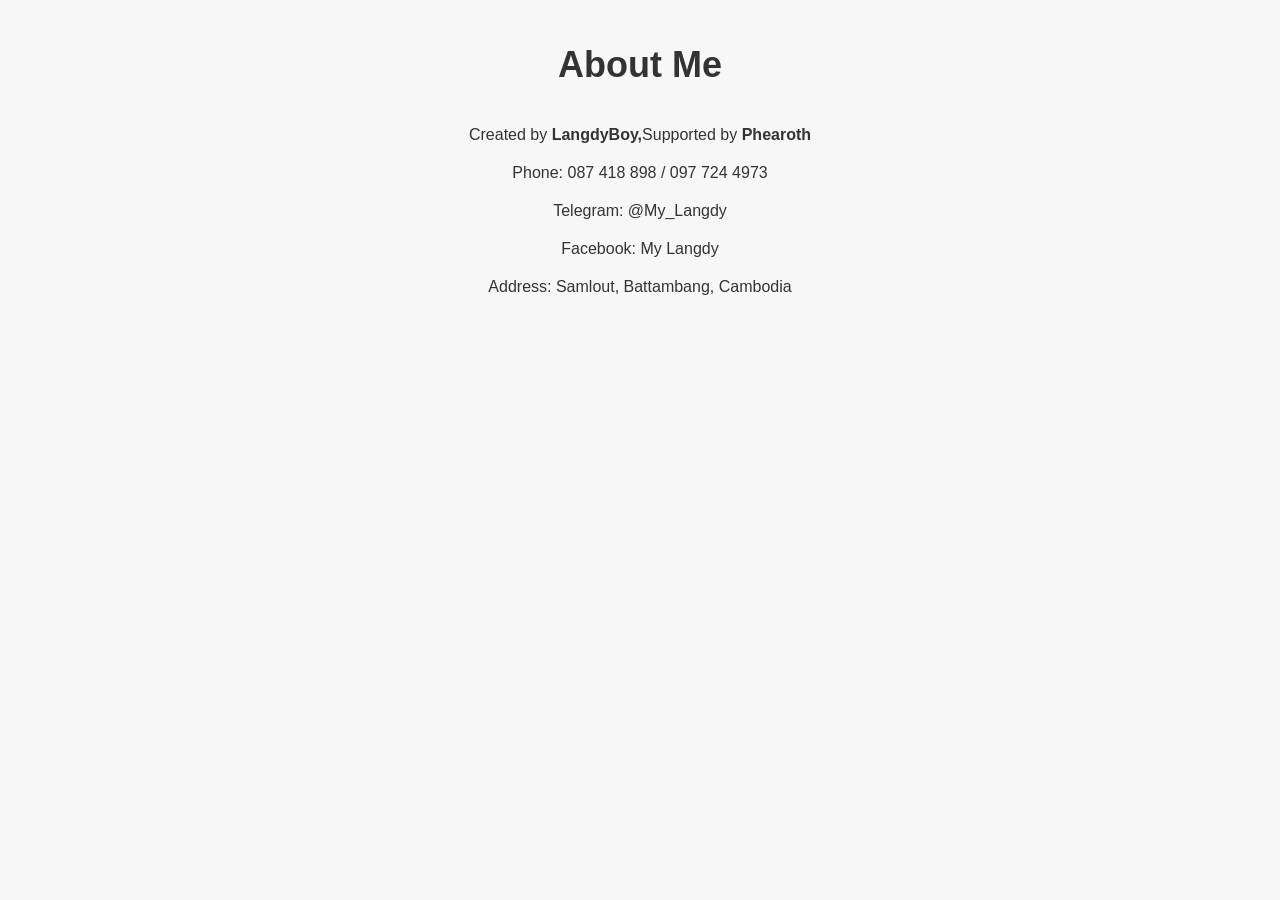
<file: developer.html>
<!DOCTYPE html>
<html>
<head>
    <meta charset="UTF-8">
    <meta name="viewport" content="width=device-width, initial-scale=1.0">
  <title>About Developer</title>
  <link rel="icon" type="image/png" href="https://cdn-icons-png.flaticon.com/512/6840/6840478.png">
  <style>
    body {
      background-color: #f7f7f7;
      color: #333333;
      font-family: Arial, sans-serif;
      margin: 0;
      padding: 0;
    }

    .container {
      max-width: 800px;
      margin: 0 auto;
      padding: 20px;
    }

    h1 {
      font-size: 36px;
      margin-bottom: 20px;
      text-align: center;
    }

    .contact-info {
      display: flex;
      flex-direction: column;
      align-items: center;
      margin-top: 40px;
    }

    .contact-info-item {
      display: flex;
      align-items: center;
      margin-bottom: 20px;
    }

    .contact-info-item img {
      width: 32px;
      height: 32px;
      margin-right: 10px;
    }

    @media (max-width: 768px) {
      .container {
        padding: 10px;
      }

      h1 {
        font-size: 28px;
      }
    }
  </style>
</head>
<body>
  <div class="container">
    <h1>About Me</h1>
    <div class="contact-info">
      <div class="contact-info-item">
        <span>Created by<b> LangdyBoy, </b></span>
        <span>Supported by <b>Phearoth</b></span>
      </div>
      <div class="contact-info-item">
        <span>Phone: 087 418 898 / 097 724 4973</span>
      </div>
      <div class="contact-info-item">
        <span>Telegram: @My_Langdy</span>
      </div>
      <div class="contact-info-item">
        <span>Facebook: My Langdy</span>
      </div>
      <div class="contact-info-item">
        <span>Address: Samlout, Battambang, Cambodia</span>
      </div>
    </div>
  </div>
</body>
</html>
</file>
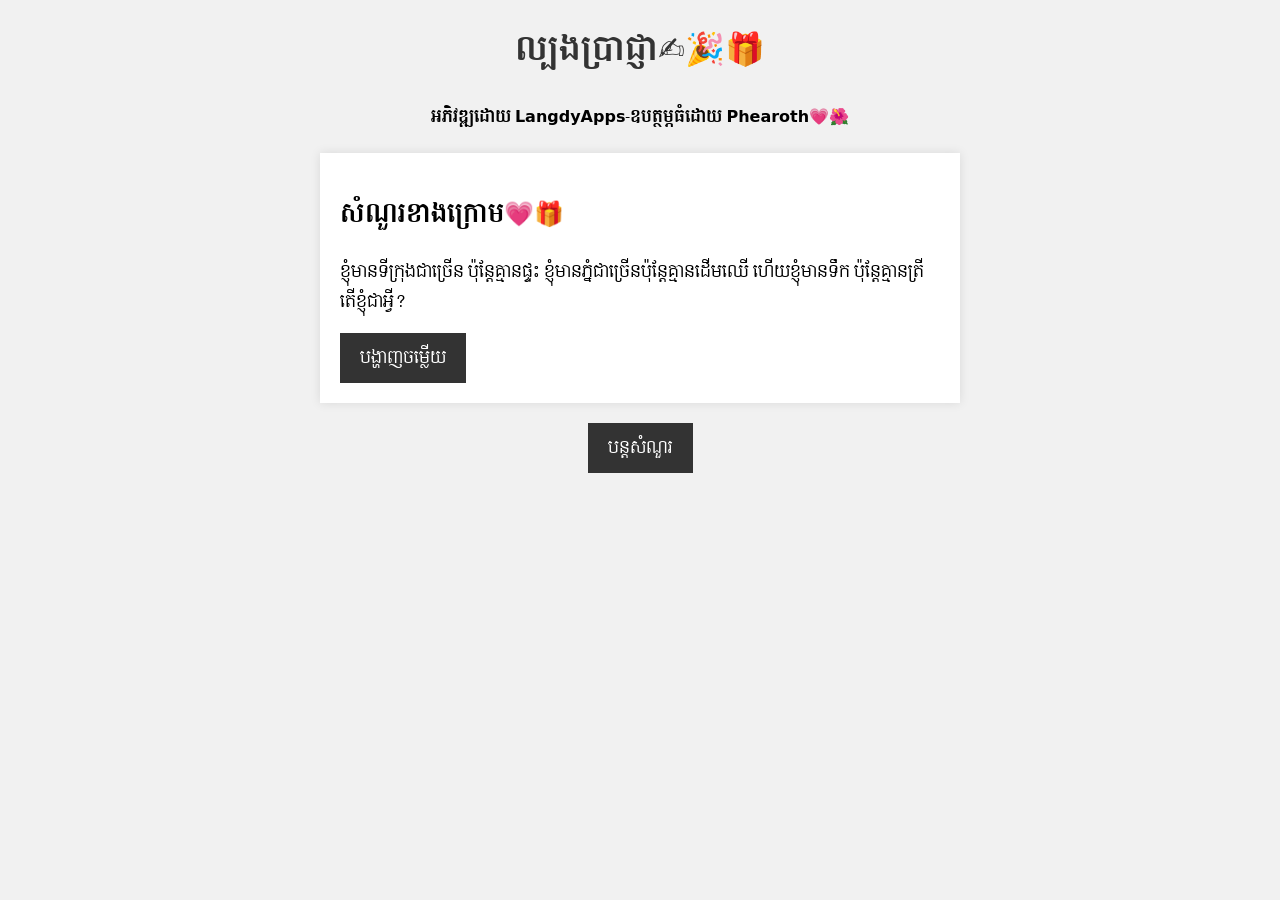
<file: LabongBrachnha.html>
<!DOCTYPE html>
<html>
<head>
    <meta charset="UTF-8">
    <meta name="viewport" content="width=device-width, initial-scale=1.0">
    <link rel="preconnect" href="https://fonts.googleapis.com">
    <link rel="preconnect" href="https://fonts.gstatic.com" crossorigin>
    <link href="https://fonts.googleapis.com/css2?family=Content:wght@400;700&display=swap" rel="stylesheet">
    <title>LangdyApps-ល្បងប្រាជ្ញា👏</title>
    <style>
        body {
            background-color: #f1f1f1;
            font-family: "Content", system-ui;
        }
        button{
            font-family: "Content", system-ui;
        }
        h1 {
            color: #333;
            text-align: center;
        }

        .question {
            background-color: #fff;
            margin: 20px auto;
            padding: 20px;
            max-width: 600px;
            box-shadow: 0 0 10px rgba(0, 0, 0, 0.1);
        }

        .question img {
            max-width: 100%;
            height: auto;
            margin-bottom: 10px;
        }

        .answer {
            display: none;
            margin-top: 10px;
        }
        
        .button-container {
            text-align: center;
            margin-top: 20px;
        }

        .button {
            background-color: #333;
            color: #fff;
            border: none;
            padding: 10px 20px;
            font-size: 16px;
            cursor: pointer;
        }
    </style>
</head>
<body>
    <h1>ល្បងប្រាជ្ញា✍️🎉🎁</h1>
    <h4 style="text-align: center;">អភិវឌ្ឍដោយ LangdyApps-ឧបត្ថម្ភធំដោយ Phearoth💗🌺</h4>
    <div class="question-container"></div>

    <div class="button-container">
        <button class="button next">បន្តសំណួរ</button>
    </div>

    <div id="box" style="display: none;text-align: center;">
        <h4>អបអរសាទរ! អ្នកបានបញ្ចប់ល្បែងល្បងប្រាជ្ញាទាំងដប់សំណួរ។ សំណាងល្អ!</h4>
        <a href="index.html"><button class="button">បានបញ្ចប់!</button></a>
    </div>

    <script>
        // Define the array of questions
        var questions = [
            
            {
                question: "សំណួរខាងក្រោម💗🎁",
                content: "មានផ្លែអត់ផ្កា?",
                answer: "ផ្លែសន្ទូច។"
            },
            {
                question: "សំណួរខាងក្រោម💗🎁",
                content: "ងាប់នៅម៉ោងប៉ុន្មានក៏យើងដឹង!",
                answer: "នាឡិកាងាប់🕗"
            },
            {
                question: "សំណួរខាងក្រោម💗🎁",
                content: "តើឡានអ្វីមិនដែលចាក់សាំង?",
                answer: "ឡានចាក់ម៉ាស៊ូត និងហ្គាស់!🙃"
            },
            {
                question: "សំណួរខាងក្រោម💗🎁",
                content: "មនុស្សទិញខ្ញុំមកសម្រាប់ញ៉ាំ តែពួកគេមិនញ៉ាំខ្ញុំទេ! តើខ្ញុំជាអ្វី?",
                answer: "ចាន។"
            },
            {
                question: "សំណួរខាងក្រោម💗🎁",
                content: "តើមានខែចំនួនប៉ុន្មានដែលមាន២៨ថ្ងៃ?",
                answer: "ទាំង១២ខែ។"
            },
            {
                question: "សំណួរខាងក្រោម💗🎁",
                content: "ខ្ញុំនៅជាមួយអ្នកពេញមួយថ្ងៃ តែមិនមែនពេលយប់។ តើខ្ញុំជាអ្វី?​ ",
                answer: "ស្រមោល។ "
            },
            {
                question: "សំណួរខាងក្រោម💗🎁",
                content: "សត្វក្របីមួយក្បាលមានភ្នែកពីរ សត្វស្វាមួយក្បាលមានភ្នែកពីរ និងសត្វសេះមួយក្បាលមានភ្នែកពីរដែរ។ សំណួរសួរថាតើយើងមានភ្នែកចំនួនប៉ុន្មាន?​ ",
                answer: "គឺបួន ព្រោះមានភ្នែកអ្នកសួរម្នាក់ និងភ្នែកអ្នកដែលគេសួរម្នាក់។ "
            },
            {
                question: "សំណួរខាងក្រោម💗🎁",
                content: "​តើបន្ទប់អ្វីដែលចោរឧស្សាហ៍ចូលទៅបំផុត?",
                answer: " គឺបន្ទប់ឃុំឃាំង។ "
            },
            {
                question: "សំណួរខាងក្រោម💗🎁",
                content: "តើនៅពេលណា នាឡិកាឈប់ដើរ?",
                answer: "នាឡិកាមិនអាចដើរបានទេ ព្រោះគ្មានជើង។"
            },
            {
                question: "សំណួរខាងក្រោម💗🎁",
                content: "តើអ្នកដឹងទេថាការដេកលក់ក្នុងថ្នាក់ វាមិនល្អបែបណា?",
                answer: "ការដេកក្នុងថ្នាក់វាមិនល្អ ដូចដេកលើពូកក្នុងបន្ទប់"
            },
            {
                question: "សំណួរខាងក្រោម💗🎁",
                content: "តើមុនកើតនៅកន្លែងណា ដែលអ្នកមិនសូវព្រួយបារម្ភ?",
                answer: "មុនកើតលើមុខអ្នកដទៃ។🙃"
            },
            {
                question: "សំណួរខាងក្រោម💗🎁",
                content: " អ្នក​ស្ថិត​ក្នុង​បន្ទប់​មួយ​ដែល​មាន​ទ្វារ​៨។ ក្នុង​ទ្វារ​នីមួយៗ​មាន​តោ​ពីរ​ក្បាល​ដែល​អត់ចំណី​អស់​រយៈ​ពេល​៣​ឆ្នាំ​ មក​ហើយ។ តើ​អ្នក​ត្រូវ​ធ្វើ​ដូច​ម្តេច​ទើប​អាច​ចេញ​ក្រៅ​បាន?",
                answer: "ដើរ​ចេញ​តាម​ទ្វា​ធម្មតា ព្រោះ​តោ​ដែល​អត់​ចំណី​៣​ឆ្នាំហើយ  គឺ​ស្លាប់​គ្មាន​សល់​ទេ។"
            },
            {
                question: "សំណួរខាងក្រោម💗🎁",
                content: " តើ​អ្នក​ហ៊ាន​ភ្នាល់​ជាមួយ​ខ្ញុំ​ទេ អ្នក​ណា​ចាញ់​ត្រូវ​​បង់​ប្រាក់​១​ដុល្លារ អ្នក​ណា​ឈ្នះ​បាន​ប្រាក់​១​ដុល្លារ? ភ្នាល់​ថា​ ប្រសិន​បើ​អ្នក​ឲ្យ​ប្រាក់​ខ្ញុំ​ ២​ដុល្លារ ខ្ញុំ​នឹង​ឲ្យ​ទៅ​អ្នក​វិញ​ ៣​ដុល្លារ​។ សូម​គិត​ឲ្យ​ច្បាស់​មុន​នឹង​ភ្នាល់។",
                answer: "អ្នក​មិន​គួរ​ភ្នាល់​ទេ​ ព្រោះ បើ​អ្នក​ឈ្នះ​ មាន​ន័យ​ថា​អ្នក​ខាត​ប្រាក់ ។ សូម​ពិចារណាៈ អ្នក​ឲ្យ​ប្រាក់​មក​ខ្ញុំ​ ២​ដុល្លារ ហើយ​ខ្ញុំ​ឆ្លើយ​វិញ​ថា ខ្ញុំ​ចាញ់​ហើយ​ខ្ញុំ​មិន​ហ៊ាន​ឲ្យ​អ្នក​៣​ដុល្លារ​ទេ។ ក្នុង​ករណី​នេះ​ខ្ញុំ​ជា​អ្នក​ចាញ់​ដូច្នេះ​ខ្ញុំ​ត្រូវ​បង់​ប្រាក់​ភ្នាល់ ១​ដុល្លារ។ ខ្ញុំ​បាន​ប្រាក់​ពី​អ្នក​២​ដុល្លារ​រួច​ជា​ស្រេច​ ដូច្នេះ​គ្រាន់​តែ​ដក​១​ដុល្លារ​ឲ្យ​អ្នក​វិញ​ជា​ការ​ស្រេច។ សរុប​ទៅ​ខ្ញុំ​ចំណេញ​១​ដុល្លារ​ អ្នក​ខាត​១​ដុល្លារ។"
            },
            {
                question: "សំណួរខាងក្រោម💗🎁",
                content: " មនុស្ស​៤​នាក់​ជិះ​ទូក​លេង ស្រាប់​តែ​ទូក​ក្រឡាប់​ធ្លាក់​ទឹក​ទាំង​អស់​គ្នា​។ ពេល​គេ​ពិនិត្យ​ទៅ​ស្រាប់​តែ​ឃើញ​ថា គ្មាន​បុរស​ម្នាក់​ណា​ទទឹក​ខ្លួន​សោះ។ តើ​មក​ពី​មូល​ហេតុ​អ្វី?",
                answer: "ព្រោះ​អ្នក​ទាំង​បួន​សុទ្ធ​តែ​ជា​មនុស្ស​ស្រី"
            },
            {
                question: "សំណួរខាងក្រោម💗🎁",
                content: "តើអ្វីដែលដៃឆ្វេងកាន់បាន តែដៃស្តាំកាន់មិនបាន?",
                answer: "កដៃស្ដាំ,កែងដៃស្តាំ។"
            },
            {
                question: "សំណួរខាងក្រោម💗🎁",
                content: "តើអ្វីដែលមិនអាចដាក់ចូលក្នុងឆ្នាំងបាន?",
                answer: "គម្របឆ្នាំង។"
            },
            {
                question: "សំណួរខាងក្រោម💗🎁",
                content: "អ្នកពន្លាត់ស្បែកខ្ញុំ ខ្ញុំមិនយំទេ ប៉ុន្តែអ្នកនឹងយំ។ តើខ្ញុំជាអ្វី?",
                answer: "ខ្ទឹមបារាំង"
            },
            {
                question: "សំណួរខាងក្រោម💗🎁",
                content: "គ្រួសារមួយមានឪពុកម្តាយ 2 នាក់និងកូនប្រុស 6 នាក់ ហើយកូនប្រុសនីមួយៗមានបងស្រីម្នាក់។ តើគ្រួសារនោះមានសមាជិកទាំងអស់ប៉ុន្មាននាក់?",
                answer: "9 នាក់គឺ ឪពុកម្តាយ 2 នាក់ កូនប្រុស 6 នាក់និងកូនស្រីម្នាក់។"
            },
            {
                question: "សំណួរខាងក្រោម💗🎁",
                content: "នៅពេលរថយន្តមួយគ្រឿងបើកបរទៅមុខ តើកង់រថយន្តមួយណាដែលមិនធ្វើចលនា?",
                answer: "កង់សាគួររថយន្ត។"
            },
            {
                question: "សំណួរខាងក្រោម💗🎁",
                content: "បុរសម្នាក់កោរពុកមាត់ច្រើនដងក្នុងមួយថ្ងៃ ប៉ុន្តែពុកមាត់របស់គាត់នៅតែវែងដដែល។ តើវាកើតឡើងយ៉ាងដូចម្តេច?",
                answer: "គាត់ជាជាងកាត់សក់។"
            },
            {
                question: "សំណួរខាងក្រោម💗🎁",
                content: "សមុទ្រ​ណា​ដែល​គ្មាន​រលក?",
                answer: "សមុទ្រទឹកកក។"
            },
            {
                question: "សំណួរខាងក្រោម💗🎁",
                content: "ក្នុង​ពិភព​លោក​យើង​នេះ​ មាន​ផ្លូវ​បត់​ប៉ុន្មាន?",
                answer: "មាន​តែ​ពីរ​គត់​គឺ​បត់​ឆ្វេង​និង​បត់​ស្តាំ"
            },
            {
                question: "សំណួរខាងក្រោម💗🎁",
                content: "មានបុរសបីនាក់ជិះទូកមួយ ទូកក៏បានលិច ហើយមានតែបុរស២នាក់ប៉ុណ្ណោះដែលទទឹកជោគសក់។ ហេតុអ្វី?",
                answer: "បុរសទី៣ក្បាលត្រង៉ោល🙃"
            },
            {
                question: "សំណួរខាងក្រោម💗🎁",
                content: "ខ្ញុំមានទីក្រុងជាច្រើន ប៉ុន្តែគ្មានផ្ទះ ខ្ញុំមានភ្នំជាច្រើនប៉ុន្តែគ្មានដើមឈើ ហើយខ្ញុំមានទឹក ប៉ុន្តែគ្មានត្រី តើខ្ញុំជាអ្វី?",
                answer: "ខ្ញុំគឺផែនទី។"
            },
            {
                question: "សំណួរខាងក្រោម💗🎁",
                content: "តើអ្នកដឹងយ៉ាងដូចម្ដេចថាការ៉ុតល្អសម្រាប់សុខភាពភ្នែករបស់អ្នក?",
                answer: "ព្រោះខ្ញុំមិនដែលឃើញទន្សាយពាក់វ៉ែនតាទេ!"
            },
            {
                question: "សំណួរខាងក្រោម💗🎁",
                content: "ខ្ញុំមានធ្មេញប៉ុន្តែខ្ញុំមិនអាចស៊ីអ្វីកើត! តើខ្ញុំជាអ្វី?",
                answer: "ក្រាស់សិតសក់។"
            },
            {
                question: "សំណួរខាងក្រោម💗🎁",
                content: "អ្នកគឺជាបងប្រុសរបស់ខ្ញុំ ប៉ុន្តែខ្ញុំមិនមែនជាប្អូនប្រុសរបស់អ្នកទេ។ តើខ្ញុំជានរណា?",
                answer: "ប្អូនស្រីរបស់អ្នក។"
            },
            {
                question: "សំណួរខាងក្រោម💗🎁",
                content: "តើសត្វអ្វីគ្មាននៅលើលោក?",
                answer: "សត្វចៃ!😥"
            },
            
           
            // {
            //     question: "សំណួរខាងក្រោម💗🎁",
            //     content: "<img src='image.jpg>' alt=''>",
            //     answer: "This is the answer to the second question."
            // },
            // {
            //     question: "Question 1",
            //     content: "This is the first question.",
            //     answer: "This is the answer to the first question."
            // },
            // {
            //     question: "Question 2",
            //     content: "<img src='image.jpg' alt='Question 2'>",
            //     answer: "This is the answer to the second question."
            // },
            // Add more questions as needed
        ];

        // Shuffle the questions array using Fisher-Yates shuffle algorithm
        function shuffle(array) {
            var currentIndex = array.length, temporaryValue, randomIndex;

            while (currentIndex !== 0) {
                randomIndex = Math.floor(Math.random() * currentIndex);
                currentIndex -= 1;
                temporaryValue = array[currentIndex];
                array[currentIndex] = array[randomIndex];
                array[randomIndex] = temporaryValue;
            }

            return array;
        }

        // Shuffle the questions array
        shuffle(questions);

        // Get the question container element
        var questionContainer = document.querySelector('.question-container');

        // Get the next question button
        var nextButton = document.querySelector('.button-container .next');

        // Variable to keep track of the current question index
        var currentQuestionIndex = 0;

        // Variable to store the current question container
        var currentQuestionContainer;

        // Function to show the answer for the current question
        function showAnswer() {
            var answer = currentQuestionContainer.querySelector('.answer');
            answer.style.display = 'block';
        }

        // Function to move to the next question
        function nextQuestion() {
            // Hide the current question
            if (currentQuestionContainer) {
                currentQuestionContainer.style.display = 'none';
                document.getElementById("box").style.display = "none";
            }

            // Increment the question index
            currentQuestionIndex++;

            // If all questions have been answered, show the end game message
            if (currentQuestionIndex === 10) {
                document.getElementById("box").style.display = "block";
                document.querySelector(".next").style.display = 'none';
                return;
            }

            // Generate the HTML for the next question
            var nextQuestion = questions[currentQuestionIndex];
            var nextQuestionHTML = `
                <div class="question">
                    <h2>${nextQuestion.question}</h2>
                    <p>${nextQuestion.content}</p>
                    <button class="button">បង្ហាញចម្លើយ</button>
                    <p class="answer">${nextQuestion.answer}</p>
                </div>
            `;

            // Insert the HTML into the question container
            questionContainer.innerHTML = nextQuestionHTML;

            // Store the current question container
            currentQuestionContainer = questionContainer.querySelector('.question');

            // Add event listener to the new answer button
            var answerButton = currentQuestionContainer.querySelector('.button');
            answerButton.addEventListener('click', showAnswer);
        }

        // Generate the HTML for the first question
        var firstQuestion = questions[currentQuestionIndex];
        var firstQuestionHTML = `
            <div class="question">
                <h2>${firstQuestion.question}</h2>
                <p>${firstQuestion.content}</p>
                <button class="button">បង្ហាញចម្លើយ</button>
                <p class="answer">${firstQuestion.answer}</p>
            </div>
        `;

        // Insert the HTML into the question container
        questionContainer.innerHTML = firstQuestionHTML;

        // Store the current question container
        currentQuestionContainer = questionContainer.querySelector('.question');

        // Add event listener to the first answer button
        var answerButton = currentQuestionContainer.querySelector('.button');
        answerButton.addEventListener('click', showAnswer);

    // Add event listener to the next question button
    nextButton.addEventListener('click', nextQuestion);
    </script>
</body>
</html>
</file>
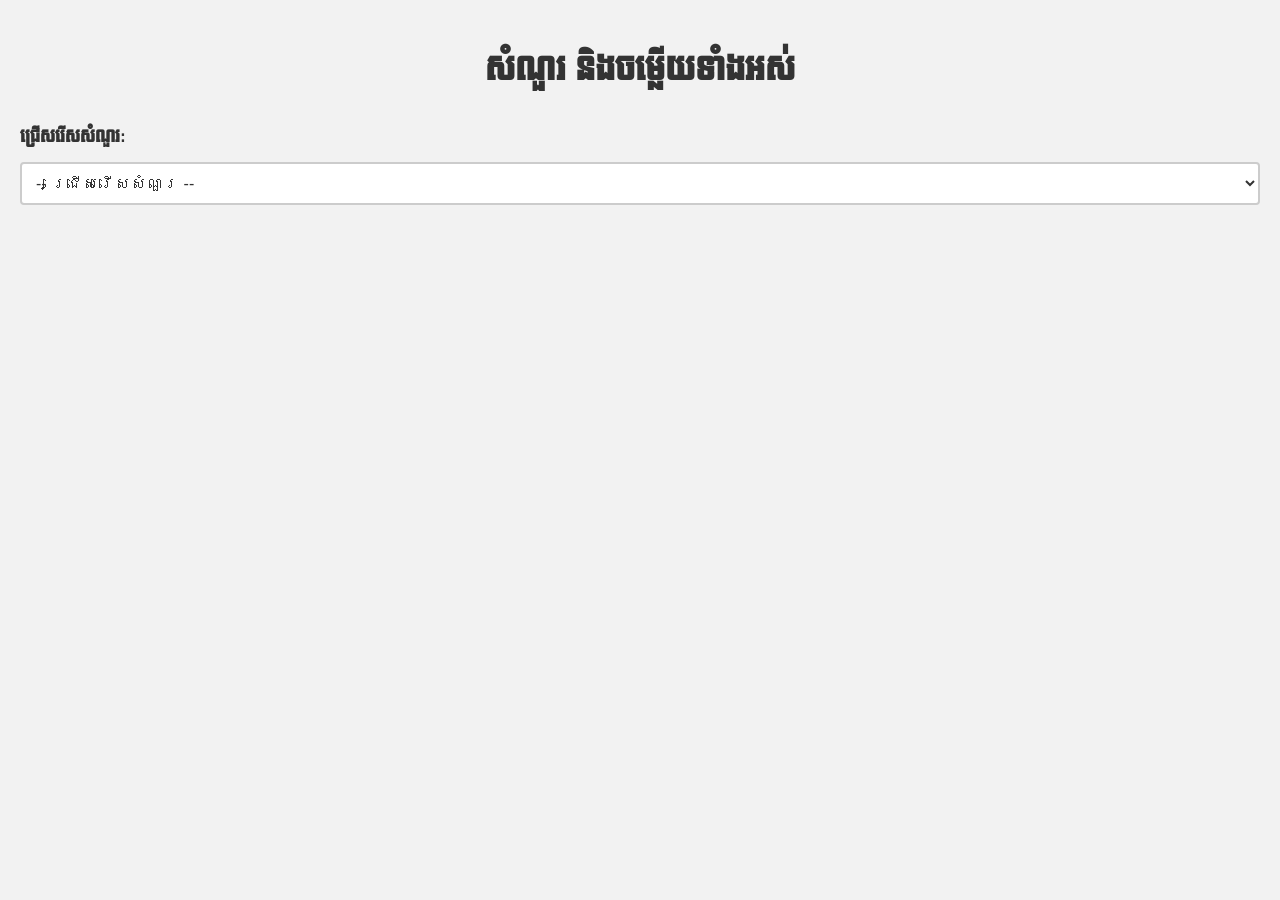
<file: showQA.html>
<!DOCTYPE html>
<html lang="en">

<head>
    <meta charset="UTF-8">
    <meta name="viewport" content="width=device-width, initial-scale=1.0">
    <link rel="icon" type="image/png" href="https://t4.ftcdn.net/jpg/05/17/23/95/360_F_517239518_PUEfknsnmbUQGVDT0mFKj9A1AvCUL4ML.webp">
    <link rel="stylesheet" href="style1.css">
    <title>Show all data</title>
    <style>
        @font-face {
  font-family: S1;
  src: url("font/Kh\ Baphnom\ Limon\ S1.ttf") format("truetype");
  /* Replace "KhmerFont.ttf" with the actual font file name and path */
}
@font-face {
  font-family: Koulen;
  src: url("font/Koulen.ttf") format("truetype");
  /* Replace "KhmerFont.ttf" with the actual font file name and path */
}
        body {
            font-family: S1;
            margin: 0;
            padding: 20px;
            background-color: #f2f2f2;
        }

        h1 {
            font-family: Koulen;
            text-align: center;
            color: #333;
        }

        .question {
            font-family: Koulen;
            margin-bottom: 20px;
        }

        label {
            display: block;
            font-size: 16px;
            font-weight: bold;
            margin-bottom: 10px;
            color: #333;
        }

        select {
            width: 100%;
            padding: 10px;
            font-size: 16px;
            border: 2px solid #ccc;
            border-radius: 4px;
            background-color: #fff;
            color: #333;
            cursor: pointer;
        }

        .question-container {
            font-family: S1;
            background-color: #fff;
            padding: 20px;
            border-radius: 4px;
            box-shadow: 0 2px 4px rgba(0, 0, 0, 0.1);
        }

        h3 {
            font-family: Koulen;
            font-size: 18px;
            font-weight: bold;
            margin-top: 0;
            color: #333;
        }

        p,
        ul {
            font-family: S1;
            font-size: 16px;
            margin: 0;
            color: #333;
        }

        .additional-info {
            font-family: S1;
            margin-top: 10px;
            color: #777;
        }

        img {
            width: 80%;
        }

        @media (max-width: 600px) {
            h1 {
                font-size: 24px;
            }

            .question {
                margin-bottom: 15px;
            }

            label {
                font-size: 14px;
            }

            select {
                font-size: 14px;
            }

            .question-container {
                padding: 15px;
            }

            h3 {
                font-size: 16px;
            }

            p,
            ul {
                font-size: 14px;
            }
        }
    </style>
</head>

<body>
    <h1>សំណួរ និងចម្លើយទាំងអស់</h1>

    <div class="question">
        <label for="question-dropdown">ជ្រើសរើសសំណួរ:</label>
        <select id="question-dropdown" onchange="displayQuestion()">
            <option value="-1">-- ជ្រើសរើសសំណួរ --</option>
            <!-- Populate the dropdown options dynamically from the 'questions' array -->
            <script>
                const questions = [
                    {
                        question: "អ្វីទៅជាកុំព្យូទ័រ?",
                        image: "null",
                        options: ["កុំព្យូទ័រគឺជាម៉ាស៊ីនអេឡិចត្រូនិកដែលអាចបោះពុម្ពបាន និងអាចចាក់វីដេអូ រូបភាពជាដើម។", "កុំព្យូទ័រគឺជាម៉ាស៊ីនដែលត្រូវការKeyboard Mouseដើម្បីដំណើរការ។", "កុំព្យូទ័រគឺជាម៉ាស៊ីនអេឡិចត្រូនិក ដែលអាចបញ្ចូល គណនា រក្សាទុកទិន្នន័យ(ឯកសារ) និងបញ្ចេញព័ត៌មានមកក្រៅវិញ។", "កុំព្យូទ័រគឺជាម៉ាស៊ីនដែលមានសារសំខាន់ជាងគេក្នុងជីវិតរស់នៅ។"],
                        answer: 2,
                        additionalInfo: "កុំព្យូទ័រគឺជាម៉ាស៊ីនអេឡិចត្រូនិក ដែលអាចបញ្ចូល គណនា រក្សាទុកទិន្នន័យ(ឯកសារ) និងបញ្ចេញព័ត៌មានមកក្រៅវិញ។ វាជាឧបករណ៍អេឡិចត្រូនិកសម្រាប់ធ្វើការជាមួយព័ត៌មាន។ អ្នកអាចប្រើកុំព្យូទ័រសម្រាប់បង្កើតឯកសារ ដូចជា សរសេរសំបុត្រ គូរគំនូរ គណនា សរសេរកូដកម្មវិធី ឌីហ្សាញផ្សេងៗ។ល។"
                    },
                    {
                        question: "តើសមាសភាគសំខាន់ៗរបស់កុំព្យូទ័រមានប៉ុន្មាន?",
                        image: "null",
                        options: ["២", "៣", "៤", "៦"],
                        answer: 2,
                        additionalInfo: "កុំព្យូទ័រផ្សំឡើងដោយសមាសភាគសំខាន់៤គឺ៖ ១.ធុងប្រព័ន្ធ(System Unit), ២.ម៉ូនីទ័រ(Monitor), ៣.ក្ដារចុច(Keyboard), ៤.កណ្ដុរ(Mouse)។"
                    },
                    {
                        question: "ក្នុងចំណោមចម្លើយខាងក្រោម មួយណាដែលជាមុខងាររបស់ធុងប្រព័ន្ធ (System Unit)?",
                        image: "null",
                        options: ["បង្ហាញព័ត៌មានផ្សេងៗ ដែលកំពុងដំណើរការក្នុងកុំព្យូទ័រ", "ជាឧបករណ៍បញ្ចូលទិន្នន័យ", "ជាធុងដែលផ្ទុកនូវសមាសភាគសំខាន់ៗសម្រាប់ឱ្យប្រព័ន្ធដំណើរការបាន", "ជាឧបករណ៍អនុញ្ញាត្តឱ្យយើងបញ្ជាព្រួញកណ្ដុរបាន"],
                        answer: 2,
                        additionalInfo: "ធុងប្រព័ន្ធ គឺជាធុងមួយដែលផ្ទុកនូវសមាសភាគសំខាន់ៗសម្រាប់ឱ្យប្រព័ន្ធកុំព្យូទ័រដំណើរការបាន។ សមាសភាគទាំងនោះមានដូចជា បន្ទះមេ(Motherboard) ខួរក្បាល(CPU) ថាសរឹង(Hard Drive) សតិ(RAM) កាតបន្ថែម(Expansion Card) ដ្រាយស៊ីឌីរ៉ូម(CD-ROM Drive)។ល។ សមាសភាគនេះវាដូចជាខួរក្បាលរបស់មនុស្ស ដែលមានតួនាទីយ៉ាងសំខាន់ក្នុងការគិត និងធ្វើឱ្យប្រព័ន្ធទាំងមូលដំណើរការបាន។"
                    },
                    {
                        question: "ក្នុងចំណោមចម្លើយខាងក្រោម មួយណាដែលជាតួរនាទីរបស់កណ្ដុរ(Mouse)?",
                        image: "null",
                        options: ["បង្ហាញព័ត៌មានផ្សេងៗ ដែលកំពុងដំណើរការក្នុងកុំព្យូទ័រ", "ជាឧបករណ៍បញ្ចូលទិន្នន័យ", "ជាធុងដែលផ្ទុកនូវសមាសភាគសំខាន់ៗសម្រាប់ឱ្យប្រព័ន្ធដំណើរការបាន", "ជាឧបករណ៍កាន់ដោយដៃ ដែលអនុញ្ញាតឱ្យយើងបញ្ជាព្រួញកណ្ដុរ ដែលស្ថិតលើអេក្រង់ ដើម្បីជ្រើសរើសរូបតំណាង ឬជ្រើសម៉ឺនុយណាមួយ។"],
                        answer: 3,
                        additionalInfo: "កណ្ដុរ(Mouse) ជាឧបករណ៍កាន់ដោយដៃ ដែលអនុញ្ញាតឱ្យយើងបញ្ជាព្រួញកណ្ដុរ ដែលស្ថិតលើអេក្រង់ ដើម្បីជ្រើសរើសរូបតំណាង ឬជ្រើសម៉ឺនុយណាមួយ។ វាត្រូវបានប្រើដោយភ្ជាប់ទៅនឹងធុងប្រព័ន្ធតាមរយៈច្រក(Port) PS/2 ឬUSB។"
                    },
                    {
                        question: "ក្នុងចំណោមចម្លើយខាងក្រោម ចម្លើយមួយណាដែលជាមុខងាររបស់ម៉ូនីទ័រ(Monitor)?",
                        image: "null",
                        options: ["ជាឧបករណ៍បញ្ចូលទិន្នន័យ", "ជាឧបករណ៍បង្ហាញព័ត៌មានដែលកំពុងដំណើរការក្នុងកុំព្យូទ័រ រាងដូចទូរទស្សន៍", "ជាឧបករណ៍បញ្ជារព្រួញកណ្ដុរ", "ជាឧបការផ្ទុក ដូចនឹងខួរក្បាលមនុស្ស"],
                        answer: 1,
                        additionalInfo: "ម៉ូនីទ័រ(Monitor) គឺជាឧបករណ៍មានរាងដូចទូរទស្សន៍ដែលមាននាទីសម្រាប់បង្ហាញព័ត៌មានផ្សេងៗ ដែលកំពុងដំណើរការលើកុំព្យូទ័រ។ វាត្រូវបានគេប្រើដោយភ្ជាប់ជាមួយនឹងធុងប្រព័ន្ធតាមរយៈច្រក(Port) VGA។"
                    },
                    {
                        question: "តើកុំព្យូទ័រចែកចេញជាប៉ុន្មានផ្នែកសំខាន់ៗ?",
                        image: "null",
                        options: ["2", "4", "3", "5"],
                        answer: 0,
                        additionalInfo: "កុំព្យូទ័រចែកចេញជា ២ ផ្នែកសំខាន់គឺ ផ្នែកទន់(Software) និងផ្នែករឹង(Hardware)។ +ផ្នែករឹង(Hardware) ជាឧបករណ៍រូបសាស្រ្ដ ឬជាឧបករណ៍ផ្នែករឹងនៃកុំព្យូទ័រដែលយើងអាចមើលឃើញ និងប៉ះពាល់បាន។ Hardware មិនអាចដំណើរការបានទេប្រសិនបើគ្មានSoftware។ Hardwareមាន៖១ ឧបករណ៍បញ្ចូលព័ត៌មាន(Input Devices)៖ Mouse,Keyboard,Scanner, Touch pad, Touch panel,Joystick,OCR...។ ២ ឧបករណ៍បញ្ចេញព័ត៌មាន (Output Devices)៖ Monitor, Printer,Headphone,Speaker, Projector...។ ៣ System Unit មាន Motherboard, CPU, RAM, Power Supply, Floppy Disk, Disk Drive, Hard Disk, CD ROM, VGA Card, Sound Card...។ +ផ្នែកទន់(Software) ជាកម្មវិធីរបស់កុំព្យូទ័រ ហើយជាInstructions ដែលធ្វើឱ្យHardwareដំណើរការបាន យើងអាចមើលឃើញតែមិនអាចប៉ះពាល់បាន។ Softwareមាន២ប្រភេទធំៗគឺ ១ Operating System Software(OS): Window, Mac, Linux...។កុំព្យូទ័រនឹងមិនដំណើរការទេបើគ្មានOperating System Software។ ២ Application Software: ជាកម្មវិធីដែលជំនួយ តម្រូវការប្រើប្រាស់លើកុំព្យូទ័រដូចជា Ms.Office, OpenOffice, Photoshop, CorelDraw, Google Chrome, Telegram, Ms Edge...។"
                    },
                    {
                        question: "អ្វីទៅជា Fan?",
                        image: "null",
                        options: ["គឺជាកង្ហាដូចជាHatari សម្រាប់ប្រើប្រាស់ពេលអាកាសធាតុក្ដៅ", "គឺជាឧបករណ៍សម្រាប់គាំទ្រក្នុងដំណើរការរបស់កុំព្យូទ័រ", "គឺជាកង្ហាដែលធ្វើឱ្យកុំព្យូទ័រត្រជាក់ ហើយធ្វើឱ្យកុំព្យូទ័រដំណើរការបានលឿន", "គឺជាកម្មវិធីទំនាក់ទំនងគ្នាក្នុងបណ្ដាញសង្គម"],
                        answer: 2,
                        additionalInfo: "Fan គឺជាកង្ហាដែលធ្វើឱ្យកុំព្យូទ័រត្រជាក់ ហើយធ្វើឱ្យកុំព្យូទ័រដំណើរការបានលឿន។ វាមានស្ទើរតែគ្រប់កុំព្យូទ័រ។ ជារឿយៗវាមានច្រើនប្រភេទណាស់ដូចជា Fanសម្រាប់CPU,សម្រាប់Power Supply, សម្រាប់VGA Card និងសម្រាប់Caseទាំងមូល។"
                    },
                    {
                        question: "អ្វីទៅជាMotherboard ឬMain Board?",
                        image: "https://m.media-amazon.com/images/I/61w7mxuedvL._AC_UF1000,1000_QL80_.jpg",
                        options: ["បន្ទះដែលធ្វើឱ្យកុំព្យូទ័រត្រជាក់", "គឺជាផ្ទាំងសៀគ្វីធំមួយនៅក្នុង Computer ដែលជាធម្មតាវាបង្កើតបានជាកម្រាលនៃ System-Unint", "គឺជាបន្ទះជំនួយដែលធ្វើឱ្យកុំព្យូទ័រដំណើរការបានលឿនជាងមុន"],
                        answer: 1,
                        additionalInfo: "Motherboard គឺជាផ្ទាំងសៀគ្វីធំមួយនៅក្នុងកុំព្យូទ័រ ជាធម្មតាវាបង្កើតបានជាកម្រាលនៃSystem Unit។ គ្រប់សមាភាគElectronicទាំងអស់របស់កុំព្យូទ័រត្រូវបានដោតទៅនឹងMotherboard វាជាអ្នកនាំផ្លូវទិន្នន័យ។"
                    },
                    {
                        question: "តើ Motherboard ឬMain Board ចែកចេញជាប៉ុន្មានផ្នែក?",
                        image: "null",
                        options: ["មានតែ១ផ្នែកគត់", "២", "៣", "៤"],
                        answer: 1,
                        additionalInfo: "Motherboard or Main Boardចែកចេញជា២គឺ Integrated System Board និង Non-integrated System Board។"
                    },
                    {
                        question: "ចូរឱ្យឈ្មោះនៃឧបករណ៍៖",
                        image: "https://www.pcgamesn.com/wp-content/sites/pcgamesn/2017/09/cpu-upgrade.jpg",
                        options: ["RAM", "Hard Disk Drive", "CD ROM", "CPU"],
                        answer: 3,
                        additionalInfo: "CPU (Central Processing Unit) វាដូចទៅនឹងខួរក្បាលកុំព្យូទ័រមួយ ដែលមាននាទីយ៉ាងសំខាន់ក្នុងការគ្រប់គ្រងរាល់ដំណើរការក្នុងកុំព្យូទ័រទាំងមូល។ វាជាអ្នកបញ្ជា គណនា និងត្រួតពិនិត្យនូវរាល់ដំណើរការចេញចូលនៃព័ត៌មានទាំងអស់។"
                    },
                    {
                        question: "ចូរឱ្យឈ្មោះនៃឧបករណ៍៖",
                        image: "https://media.product.which.co.uk/prod/images/original/f0437e5aa000-istock-89941559.jpg",
                        options: ["CPU", "RAM", "VGA Card", "CPU Fan"],
                        answer: 1,
                        additionalInfo: "RAM (Random Access Memory) ជាសតិសម្រាប់រក្សា ឬចងចាំទិន្នន័យជាបណ្ដោះអាសន្ន វាដំណើរការតែពេលមានថាមពលអគ្គិសនីប៉ុណ្ណោះ ទិន្នន័យទាំងអស់នឹងបាត់បង់បើថាមពលអគ្គិសនីបានកាត់ផ្ដាច់។"
                    },
                    {
                        question: "ចូរកំណត់ឈ្មោះរបស់ឧបករណ៍៖",
                        image: "https://www.arcadexpress.com/5992-large_default/arcade-power-pro-arcade-power-supply-dual-switch-200w-5v-5v-12v-12v-20a.jpg",
                        options: ["System Unit", "Sound Card", "Power Supply", "Projector"],
                        answer: 2,
                        additionalInfo: "Power Supply ឬដុំភ្លើង ជាឧបករណ៍សម្រាប់ផ្ដល់ថាមពលអគ្គិសនី ហើយវាបែងចែកថាមពលអគ្គិសនីទៅឱ្យសមាសភាគផ្សេងៗរបស់កុំព្យូទ័រ។ "
                    },
                    {
                        question: "ឧបករណ៍ខាងក្រោមមួយណាដែលអាចផ្ទុកទិន្នន័យបានជាអចិន្រ្តៃយ៍?",
                        image: "null",
                        options: ["Hard disk", "CPU", "RAM", "null"],
                        answer: 0,
                        additionalInfo: "ឧបករណ៍ផ្ទុកទិន្នន័យជាអចិន្ត្រៃយ៍មានដូចជា៖ Flash, Hard disk, DVD, CD, SD-Card, Floppy disk, SSDជាដើម។"
                    },
                    {
                        question: "ក្នុងចំណោមចម្លើយជ្រើសរើសខាងក្រោម ឧបករណ៍មួយណាដែលផ្ទុកទិន្នន័យបណ្ដោះអាសន្ន?",
                        image: "null",
                        options: ["Hard Disk", "RAM", "SSD", "Flash"],
                        answer: 1,
                        additionalInfo: "RAM (Random Access Memory) ជាឧបករណ៍ផ្ទុកទិន្នន័យបណ្ដោះអាសន្ន ទិន្នន័យនឹងត្រូវបានបង់នៅពេលថាមពលអគ្គិសនីត្រូវបានផ្ដាច់ ឬអស់ថ្ម ឬដាច់ភ្លើង។"
                    },
                    {
                        question: "មួយណាជាចម្លើយត្រឹមត្រូវនៃពាក្យពេញរបស់ពាក្យ ICT?",
                        image: "null",
                        options: ["Information and Communication Technology", "International Communication Technology", "Internet and Computer Technology", "Interactive Computing Technology"],
                        answer: 0,
                        additionalInfo: "Information and Communication Technology (ICT): បច្ចេកវិទ្យា ព័ត៌មាន និងសារគមនាគមន៍ គឺជាបច្ចេកវិទ្យាដែលមានជំនាញច្បាស់លាស់ខាងការផ្លាស់ប្ដូរព័ត៌មានទៅវិញទៅមក ដែលសំដៅលើការប្រើប្រាស់បច្ចេកវិទ្យាឌីជីថលតាមរយៈឧបករណ៍អេឡិចត្រូនិកដែលអាចជួយឱ្យអង្គការ ស្ថាប័នមួយ មានលទ្ធភាពទទួលបាន/បញ្ជូនព័ត៌មានរហ័ស។ ឧបករណ៍បច្ចេកវិទ្យា ព័ត៌មាន និងសារគមនាគមន៍និយាយទៅលើផលិតផលដែលនឹងផ្ទុក ហើយយកមកប្រើប្រាស់វិញ រៀបចំ បញ្ជូន ឬទទួលព័ត៌មានតាមបែបអេឡិចត្រូនិក។"
                    },
                    {
                        question: "តើបច្ចេកវិទ្យា ព័ត៌មាន និងសារគមនាគមន៍ចែកចេញជាប៉ុន្មាន?",
                        image: "null",
                        options: ["២", "៣", "៤", "៥"],
                        answer: 0,
                        additionalInfo: "បច្ចេកវិទ្យា ព័ត៌មាន និងសារគមនាគមន៍ចែកចេញជា២ គឺ - បច្ចេកវិទ្យាដែលផ្អែកលើកុំព្យូទ័រ៖ គឺជាអ្វីៗដែលអ្នកធ្វើនៅលើកុំព្យូទ័រ ដែលអ្នកប្រើនៅការិយាល័យ ឬនៅផ្ទះ។ - បច្ចេកវិទ្យាទំនាក់ទំនងឌីជីថល៖ គឺជាបច្ចេកវិទ្យាដែលថ្មី និងរីកលូតលាស់បានលឿនដែលអនុញ្ញាតឱ្យមនុស្ស និងអង្គភាពធ្វើទំនាក់ទំនង និងចែករំលែកព័ត៌មានតាមបែបឌីជីថល។"
                    },
                    {
                        question: "ចំណោមភាសាProgrammingខាងក្រោម ភាសាមួយណាដែលប្រើប្រាស់ជាចម្បងសម្រាប់ការអភិវឌ្ឍន៍គេហទំព័រ(Web Development)?",
                        image: "null",
                        options: ["Python", "Java", "HTML", "C++"],
                        answer: 2,
                        additionalInfo: "HTML វាមកពីពាក្យពេញថា Hyper Text Markup Language ដែលជាភាសាដំបូង និងជាមូលដ្ឋានគ្រឹះសម្រាប់បង្កើតវេបសាយ។"
                    },
                    {
                        question: "តើមួយណាដែលគេចាត់ទុកថាជា ខួរក្បាល របស់កុំព្យូទ័រ?",
                        image: "null",
                        options: ["CPU", "RAM", "Hard Drive", "Monitor"],
                        answer: 0,
                        additionalInfo: "គឺជាផ្នែកដ៍សំខាន់មួយរបស់ Computerដែលមានតួនាទីក្នុងការគិតដោះស្រាយនូវរាល់បញ្ហាផ្សេងៗរបស់ Computerដែលគេហៅវានៅក្នុងភាសាកុំព្យូទ័រថាជាខួក្បាលរបស់Computer។"
                    },
                    {
                        question: "តើអក្សរកាត់ RAM តំណាងឱ្យអ្វី?",
                        image: "null",
                        options: ["Read-Only Memory", "Random Access Memory", "Random Allocation Module", "Remote Access Machine"],
                        answer: 1,
                        additionalInfo: "RAM (Random Access Memory) វាជាសតិ ដែលដំណើរការជាប្រចាំនៅក្នុងកុំព្យូទ័រ វាផ្ទុកទិន្នន័យផ្សេងៗដែលកំពុងដំណើរការលើកុំព្យូទ័របានបណ្ដោះអាសន្ន នៅពេលកុំព្យូទ័រត្រូវបានបិទ ឬគ្មានចន្តរអគ្គិសនីទិន្នន័យនោះត្រូវបានបាត់បង់ចេញពីRAM។"
                    },
                    {
                        question: "តើអ្វីជាមុខងារចម្បងនៃប្រព័ន្ធប្រតិបត្តិការ (Operating System)?",
                        image: "null",
                        options: ["អនុវត្តកម្មវិធី(Excecute programs", "គ្រប់គ្រងធនធានផ្នែករឹង និងផ្នែកទន់", "បង្ហាញរូបភាពលើអេក្រង់", "រក្សាទុក និងទាញយកទិន្នន័័យ"],
                        answer: 1,
                        additionalInfo: "OS (Operating System)  ជា Software program ដែលមានសមត្ថភាពអោយកុំព្យូទ័រ Hardware មានទំនាក់ទំនង និងប្រតិបត្តិជាមួយ Computer Software បើគ្មាន Computer Operating System Computer និង Software Program នឹងគ្មានប្រយោជន៍។"
                    },
                    {
                    question: "តើ 1 Byte មានចំនួនប៉ុន្មាន Bits?",
                    image: "null",
                    options: ["4", "8", "16", "32"],
                    answer: 1,
                    additionalInfo: "មួយបៃគឺស្មើនឹង 8 ប៊ីត។ ដូច្នេះ ប្រសិនបើអ្នកបំប្លែង 1 បៃ(byte) ទៅជាប៊ីត(bits) អ្នកនឹងទទួលបាន៖ 1 byte = 8 Bits។"
                  },
              {
                    question: "តើទំហំផ្ទុកខាងក្រោមមួយណាធំជាងគេ?",
                    image: "null",
                    options: ["Terabyte", "Gigabyte", "Megabyte", "Kilobyte"],
                    answer: 0,
                    additionalInfo: "ទំហំផ្ទុកធំបំផុតក្នុងចំណោមជម្រើសដែលបានផ្តល់គឺ តេរ៉ាបៃ (TB)។សមត្ថភាពផ្ទុកដែលបានរាយក្នុងលំដាប់ឡើងគឺ៖1. Kilobyte (KB): 1 គីឡូបៃស្មើនឹង 1,024 បៃ។2. មេកាបៃ (MB): 1 មេកាបៃស្មើនឹង 1,024 គីឡូបៃ ឬប្រហែល 1 លានបៃ។3. Gigabyte (GB): 1 gigabyte ស្មើនឹង 1,024 megabytes ឬប្រហែល 1 billion bytes។4. Terabyte (TB): 1 terabyte ស្មើនឹង 1,024 ជីហ្គាបៃ ឬប្រហែល 1 ពាន់ពាន់លានបៃ។ដូចដែលអ្នកអាចមើលឃើញ សមត្ថភាពផ្ទុកនីមួយៗគឺធំជាងទំហំមុនប្រហែល 1,024 ដង ដែលមានន័យថា terabyte មានទំហំធំជាងមួយជីហ្គាបៃ មេកាបៃ និងគីឡូបៃ។"
                  },
              {
                    question: "តើអក្សរកាត់ CPU តំណាងឱ្យអ្វី?",
                    image: "https://www.groovypost.com/wp-content/uploads/2021/06/tpu-cpu-featured.jpg",
                    options: ["Computer Processing Unit", "Central Processing Unit", "Control Processing Unit", "Core Processing Unit"],
                    answer: 1,
                    additionalInfo: "CPU តំណាងឱ្យ Central Processing Unit។ វាគឺជាសមាសធាតុចម្បងនៃកុំព្យូទ័រ។ ស៊ីភីយូអនុវត្តការណែនាំរបស់កម្មវិធីកុំព្យូទ័រដោយអនុវត្តប្រតិបត្តិការនព្វន្ធមូលដ្ឋាន តក្កវិជ្ជា ការគ្រប់គ្រង និងបញ្ចូល/បញ្ចេញ (I/O) ។ ជារឿយៗវាត្រូវបានគេហៅថា ខួរក្បាល នៃកុំព្យូទ័រ។"
                  },
              {
                    question: "តើមួយណាខាងក្រោមមិនមែនជាឧទាហរណ៍នៃប្រព័ន្ធប្រតិបត្តិការ?",
                    image: "null",
                    options: ["Windows", "Linux", "Android", "Microsoft Office"],
                    answer: 3,
                    additionalInfo: "ជម្រើសដែលមិនមែនជាឧទាហរណ៍នៃប្រព័ន្ធប្រតិបត្តិការគឺ Microsoft Office។ Microsoft Office គឺជាសំណុំនៃកម្មវិធីដែលបង្កើតឡើងដោយ Microsoft ដែលរួមមានកម្មវិធីដូចជា Microsoft Word, Excel, PowerPoint និងផ្សេងៗទៀត។ ខណៈពេលដែល Microsoft Office ត្រូវបានប្រើប្រាស់យ៉ាងទូលំទូលាយសម្រាប់កិច្ចការផ្សេងៗ វាមិនមែនជាប្រព័ន្ធប្រតិបត្តិការខ្លួនឯងនោះទេ។ វាដំណើរការលើប្រព័ន្ធប្រតិបត្តិការផ្សេងៗគ្នាដូចជា Windows, macOS និង Linux ។"
                  },
              {
                    question: "តើអក្សរកាត់ URL តំណាងឱ្យអ្វី?",
                    image: "null",
                    options: ["Universal Resource Locator", "Uniform Resource Locator", "Universal Reference Link", "Uniform Reference Link"],
                    answer: 1,
                    additionalInfo: "URL តំណាងឱ្យ Uniform Resource Locator ។ វាគឺជាប្រព័ន្ធអាសយដ្ឋានស្តង់ដារដែលប្រើដើម្បីកំណត់អត្តសញ្ញាណធនធាននៅលើអ៊ីនធឺណិត។ URL ផ្តល់ទីតាំង ឬអាសយដ្ឋានជាក់លាក់នៃធនធានដូចជាគេហទំព័រ ឯកសារ ឬសេវាកម្ម។សមាសធាតុនៃ URL ជាធម្មតារួមបញ្ចូលពិធីការ(the protocol) (ដូចជា http:// ឬ https://) ឈ្មោះដែន(domain name) ឬអាសយដ្ឋាន IP របស់ម៉ាស៊ីនមេដែលបង្ហោះធនធាន ។ URLs ត្រូវ​បាន​ប្រើ​ដោយ​កម្មវិធី​រុករក​បណ្ដាញ​ដើម្បី​ទាញ​យក និង​បង្ហាញ​ទំព័រ​បណ្ដាញ ហើយ​ត្រូវ​បាន​ប្រើ​យ៉ាង​ទូលំទូលាយ​ក្នុង​កម្មវិធី​អ៊ីនធឺណិត​ផ្សេងៗ។"
                  },
              {
                    question: "ឧបករណ៍ម្យ៉ាងដែលមានតួនាទីផ្គត់ផ្គង់ចរន្តអគ្គិសនីទៅគ្រប់ឧបករណ៍ និង សមាសភាពទាំងអស់របស់Computerគេហៅថា...",
                    image: "null",
                    options: ["Hard Disk", "RAM", "CPU", "Power supply"],
                    answer: 3,
                    additionalInfo: "Power Supply: ជាឧបករណ៍ម្យ៉ាងដែលមានតួនាទី ផ្គត់ផ្គង់ចរន្តអគ្គិសនី ទៅគ្រប់ឧបករណ៍ និងសមាសភាពទាំងអស់របស់Computer។ Power supply type: AT, Baby AT,LPX,ATX,BTX,SFZ,PS3,WTX,FTZ,LFX,CFX,EPS។"
                  },
              {
                    question: "តើអ្វីទៅជាCPU Fan?",
                    image: "https://5.imimg.com/data5/FQ/YJ/MY-8118327/intel-cpu-fan-28-processor-fan-29.jpg",
                    options: ["ជាម៉ាស៊ីនអេឡិចត្រូនិកដែលអាចឱ្យអ្នកប្រើប្រាស់បញ្ចូលព័ត៌មាន រក្សាទុកព័ត៌មាន និងបង្ហាញព័ត៌មានមកខាងក្រៅ", "ជាកង្ហារបស់CPU សម្រាប់ធ្វើឱ្យCPUត្រជាក់នៅពេលវាដំណើរការ។ វាផ្សំឡើងរវាងកង្ហា និងឧបករណ៍ស្រូបកម្ដៅ។", "ជាអង្គចងចាំទិន្នន័យ ដែលប្រើសម្រាប់ទុកទិន្នន័យផ្សេងៗមិនឱ្យបាត់បង់។", "ចម្លើយទាំងអស់ខាងលើ"],
                    answer: 1,
                    additionalInfo: "CPU Fan មាននាទីជួយដកកម្ដៅ និងរក្សា CPU នៅសីតុណ្ហភាពប្រតិបត្តិការប្រកបដោយសុវត្ថិភាព។ល្បឿននៃកង្ហា CPU ជាធម្មតាត្រូវបានគ្រប់គ្រងដោយ motherboard របស់កុំព្យូទ័រ ឬឧបករណ៍បញ្ជាកង្ហារជាក់លាក់ ហើយវាកែតម្រូវដោយផ្អែកលើសីតុណ្ហភាព CPU ។ នៅពេលដែលស៊ីភីយូស្ថិតនៅក្រោមបន្ទុកធ្ងន់ ឬដំណើរការនៅសីតុណ្ហភាពខ្ពស់ ល្បឿនកង្ហារនឹងកើនឡើង ដើម្បីផ្តល់ភាពត្រជាក់កាន់តែច្រើន។ ផ្ទុយទៅវិញ នៅពេលដែលស៊ីភីយូនៅទំនេរ ឬនៅសីតុណ្ហភាពទាប ល្បឿនកង្ហារអាចនឹងកាត់បន្ថយ ដើម្បីកាត់បន្ថយសំឡេងរំខាន។កង្ហារ CPU ដើរតួនាទីយ៉ាងសំខាន់ក្នុងការរក្សាស្ថេរភាព និងភាពជាប់បានយូរនៃស៊ីភីយូ ដោយការពារវាពីការឡើងកម្ដៅខ្លាំង។"
                  },
              {
                    question: "តើពាក្យពេញរបស់POSTគឺជាអ្វី?",
                    image: "null",
                    options: ["Point of Sale Terminal", "Power On Self Test", "Portable Optical Sensor Tester", "Power On System Test"],
                    answer: 1,
                    additionalInfo: "Power On Self Test (ត្រួតពិនិត្យរាល់ Hardware Personal Compter Program Boot ដែលស្ថិតនៅក្នុង ROM ត្រួតពិនិត្យ Drive A: ដើម្បីដឹងថា តើមានFloppy Diskឬអត់? បើមានFloppy Disk នៅក្នុង Drive A:វារកមើលនូវ File System ឈ្មោះ IO.sys និង MS-DOS.sys ដែលជាfileអាចឱ្យកុំព្យូទ័រដំណើរការតទៅមុខទៀត។)"
                  },
              {
                    question: "តើ CPU និង Memory មានទីតាំងស្ថិតនៅលើអ្វី?",
                    image: "null",
                    options: ["Hard Dirve", "Storage device", "Motherboard", "Case"],
                    answer: 2,
                    additionalInfo: "Motherboard គឺជាផ្ទាំងសៀគ្វីធំមួយស្ថិតនៅក្នុង System Unit របស់កុំព្យូទ័រ ដែលមានតួនាទីយ៉ាងសំខាន់ក្នុងដំណើរការរបស់កុំព្យូទ័រ។ Motherboard ប្រៀបបានទៅនឹងដងខ្លួន ព្រោះរាល់Hardwareទាំងអស់របស់កុំព្យូទ័រត្រូវបានភ្ជាប់ជាមួយនឹង MotherboardហើយHardwareទាំងនោះមានដូចជា CPU, Memory,..."
                  },
              {
                    question: "LED,LCD,CRT គឺជាឈ្មោះដែលទាក់ទងទៅនឹងប្រភេទផ្សេងៗគ្នានៃ...",
                    image: "null",
                    options: ["Semiconductor", "Sound System", "Monitor", "មិនមានចម្លើយ"],
                    answer: 2,
                    additionalInfo: "LED,LCD,CRT គឺជាឈ្មោះដែលទាក់ទងទៅនឹងប្រភេទផ្សេងៗគ្នានៃ Monitor"
                  },
              {
                    question: "....គឺជាទម្រង់នៃការចងចាំជាអចិន្រ្តៃយ៍ ដែលផ្ទុកនូវរាល់ការណែនាំដែលកុំព្យូទ័រត្រូវការ និងមិនត្រូវបានលុបនៅពេលដែលថាមពលត្រូវបានបិទ",
                    image: "null",
                    options: ["Hard disk", "ROM", "RAM", "The Network Interface Card (NIC)"],
                    answer: 1,
                    additionalInfo: "ROM គឺជាទម្រង់នៃការចងចាំជាអចិន្រ្តៃយ៍ ដែលផ្ទុករាល់ការណែនាំដែលកុំព្យូទ័រត្រូវការ និងមិនត្រូវបានលុបនៅពេលថាមពលអគ្គិសនីត្រូវបានបិទ។"
                  },
              {
                    question: "តើ USB Flash Drive ស្ថិតក្នុងប្រភេទនៃឧបករណ៍ផ្ទុក(Storage device)មួយណា?",
                    image: "null",
                    options: ["Secondary Storage", "Internal Storage", "Primary Storage", "External Storage"],
                    answer: 0,
                    additionalInfo: "USB flash drive ស្ថិតក្នុងប្រភេទនៃឧបករណ៍ផ្ទុកទិន្នន័យ Secondary Storage (Secondary Storageមានដូចជា SSD,Hard Disk,Floppy Disk,Flash Drive)។"
                  },
              {
                    question: "នៅក្នុងប្រព័ន្ធប្រតិបត្តិការ Windows នៅពេលអ្នកលុបឯកសារ(File) ឬថតឯកសារ(Folder)វាមិនត្រូវបានលុបចោលភ្លាមៗទេ វានឹងផ្ទុកនៅក្នុង........",
                    image: "null",
                    options: ["Desktop", "Drive D:", "My Computer", "Recycle Bin"],
                    answer: 3,
                    additionalInfo: "នៅក្នុងប្រព័ន្ធប្រតិបត្តិការ Windows នៅពេលអ្នកលុបឯកសារ(File) ឬថតឯកសារ(Folder)វាមិនត្រូវបានលុបចោលភ្លាមៗទេ វានឹងផ្ទុកនៅក្នុង Recycle Bin"
                  },
              {
                    question: "........គឺជាឧបករណ៍សម្រាប់បញ្ចូលទិន្នន័យ(Input device)",
                    image: "null",
                    options: ["Speaker", "Monitor", "Keyboard", "Printer"],
                    answer: 2,
                    additionalInfo: "Keyboard គឺជាឧបករណ៍ប្រើសម្រាប់បញ្ចូលទិន្នន័យ(Input device)។"
                  },
              {
                    question: "តើមួយណាជាឧទាហរណ៍នៃលេខប្រព័ន្ធគោលពីរ?",
                    image: "null",
                    options: ["A1SCX1", "0978873", "687392", "1101"],
                    answer: 3,
                    additionalInfo: "Binary គឺជាប្រព័ន្ធលេខគោល២ ដែលបង្កើតដោយលោក Gottfried Leibniz ដែលបង្កើតឡើងដោយមានតែពីរលេខប៉ុណ្ណោះគឺ ០ និង ១។"
                  },
              {
                    question: "តើ Shortcut Keys មួយណាដែលអាចឱ្យយើងរក្សាទុក(Save)នៅក្នុងកម្មវិធីណាមួយរបស់ Windows?",
                    image: "null",
                    options: ["Ctrl + A", "Ctrl + S", "Ctrl + P", "Ctrl + V"],
                    answer: 1,
                    additionalInfo: "Ctrl + S គឺជា Shortcut Keyដែលឱ្យយើងរក្សាទុក (Save)នៅក្នុងកម្មវិធីណាមួយ។"
                  },
              {
                    question: "តើ Shortcut Keys មួយណាដែលអាចឱ្យយើងបិទភ្ជាប់(Past)នៅក្នុងកម្មវិធីណាមួយរបស់ Windows?",
                    image: "null",
                    options: ["Ctrl + A", "Ctrl + P", "Ctrl + C", "Ctrl + V"],
                    answer: 3,
                    additionalInfo: "Ctrl + V គឺជា Shortcut Keyដែលឱ្យយើងបិទភ្ជាប់(Past)នៅក្នុងកម្មវិធីណាមួយ។"
                  },
              {
                    question: "តើ Shortcut Keys មួយណាដែលអាចឱ្យយើងចម្លង(Copy)នៅក្នុងកម្មវិធីណាមួយរបស់ Windows?",
                    image: "null",
                    options: ["Ctrl + C", "Ctrl + A", "Ctrl + V", "Ctrl + Z"],
                    answer: 0,
                    additionalInfo: "Shortcut Key ដើម្បីចម្លង(Copy)នៅក្នុងវីនដូគឺ Ctrl + C។"
                  },
                    {
                        question: "ក្នុងចំណោមឧបករណ៍ខាងក្រោម ឧបករណ៍មួយណាដែលជាឧបករណ៍បញ្ចូល(Input Device)?",
                        image: "null",
                        options: ["Printer", "Monitor", "Keyboard", "Speaker"],
                        answer: 2,
                        additionalInfo: "Input Device: គឺសំដៅទៅលើឧបករណ៍ដែលមានតួនាទីសំរាប់ញ្ចូលពត័មាន ឬទិន្នន័យចូលទៅក្នុងកុំព្យូទ័រ។ Input Device មានដូចជា  Keyboard, Scanner, Phone, Camera, Mouse, Microphone….."
                    },
                    {
                        question: "តើមួយណាខាងក្រោមមិនមែនជាឧទាហរណ៍នៃឧបករណ៍បញ្ចេញ(Output Device)?",
                        image: "null",
                        options: ["Printer", "Speaker", "Mouse", "Monitor"],
                        answer: 2,
                        additionalInfo: "មិនមែនឧបករណ៍បញ្ចេញ(Output Device) វាគឺជាឧបករណ៍បញ្ចូល(Input Device)។ Mouse គឺជាឧបករណ៍បញ្ចូល(Input Device) គេប្រើវាដើម្បីបញ្ជាព្រួញកណ្ដុរដែលបង្ហាញនៅលើអេក្រង់ដើម្បីធ្វើការងារអ្វីមួយដែលចង់បាន/ជ្រើសរើស។"
                    },
                    {
                        question: "តើអក្សរកាត់ LAN តំណាងឱ្យអ្វី?",
                        image: "null",
                        options: ["Large Area Network", "Local Area Network", "Long Access Node", "Low-latency Audio Network"],
                        answer: 1,
                        additionalInfo: "បណ្តាញ LAN តំណាងឱ្យបណ្តាញតំបន់។ វាជាបណ្តាញតូចមួយ (បើប្រៀបធៀបនឹង WAN ) គ្របដណ្តប់លើតំបន់តូចៗដូចជាបន្ទប់ការិយាល័យ អគារជាដើម។ ល។"
                    },
                    {
                        question: "តើមួយណាខាងក្រោមជាឧទាហរណ៍នៃ Secondary storage?",
                        image: "null",
                        options: ["RAM", "CPU", "Flash Drive", "Cache Memory"],
                        answer: 2,
                        additionalInfo: "Secondary Storage គឺសំដៅលើឧបករណ៍ផ្ទុកទិន្នន័យមិនងាយនឹងបាត់បង់ ដែលគេប្រើដើម្បីរក្សាទុកទិន្នន័យ និងព័ត៌មានរយៈពេលយូរ។ វាមិនបាត់បង់ទិន្នន័យឬព័ត៌មាននោះទេទោះបីជាកុំព្យូទ័រត្រូវបានបិទក៏ដោយ។ ជាទូទៅSecondary storageមាន Hard Disk Drive(HDDs), Solid-State Drive(SSDs),ឌីសអុបទិច(CDs and DVDs)និង USB flash drive។"
                    },
                    {
                        question: "តើមួយណាខាងក្រោមមិនមែនជាកម្មវិធីរុករកតាមអ៊ីនធឺណិត(Web Browser)?",
                        image: "null",
                        options: ["Chrome", "Firefox", "Excel", "Edge"],
                        answer: 2,
                        additionalInfo: "Excelគឺជាកម្មវិធីសៀវភៅបញ្ជីដ៏ពេញនិយមបំផុត ដែលបង្កើតដោយក្រុមហ៊ុន Microsoft។ លក្ខណៈពិសេសរបស់វារួមមាន គណនាដោយប្រើប្រាស់រូបមន្ត សង់តារាង គូសក្រាហ្វិក គ្រប់គ្រងទិន្នន័យ ធ្វើរបាយការណ៍ជាដើម។ ដូចនេះវាមិនមែនជាកម្មវិធីរុករកអ៊ីនធឺណិតនោះទេ។ និយមន័យរបស់កម្មវិធីរុករកអ៊ីនធឺណិតគឺជាកម្មវិធីសម្រាប់បើកគេហទំព័រផ្សេងៗនៅលើអ៊ីនធឺណិត គេប្រើវាដើម្បីធ្វើការ រកព័ត៌មាន ឯកសារនានា ដែលមានលើអ៊ីនធឺណិត។"
                    },
                    {
                        question: "តើមួយណាជាភាសាសរសេរកម្មវិធី?",
                        image: "null",
                        options: ["HTML", "JPEG", "MP3", "PDF"],
                        answer: 0,
                        additionalInfo: "ភាសាសរសេរកម្មវិធីគឺជាភាសាផ្លូវការដែលប្រើសម្រាប់សរសេរណែនាំ ឬកូដដែលអាចឱ្យកុំព្យូទ័រប្រតិបត្តិការបាន។ វាគឺជាសំណុំនៃច្បាប់ និងវាក្យសម្ព័ន្ធដែលអាចឱ្យអ្នកសរសេរកម្មវធីអាចទំនាក់ទំនងជាមួយកុំព្យូទ័រ និងផ្ដល់ការណែនាំ។"
                    },

                    {
                        question: "តើកម្មវិធីកំចាត់មេរោគមានមុខងារអ្វីខ្លះ?",
                        image: "null",
                        options: ["ដើម្បីការពារប្រឆាំងនឹងកម្មវិធីព្យាបាទ", "ដើម្បីបង្កើតការបម្រុងទុកឯកសារ", "ដើម្បីគ្រប់គ្រងធនធានប្រព័ន្ធ", "ដើម្បីកែលម្អការតភ្ជាប់បណ្តាញ"],
                        answer: 0,
                        additionalInfo: "កម្មវិធីកម្ចាត់មេរោគគឺជាកម្មវិធីមួយដែលអាចជួយឱ្យឧបករណ៍/កុំព្យូទ័ររបស់យើងការពារពីមេរោគ  វាត្រូវបានគេស្គាល់ថាជាកម្មវិធីប្រឆាំងនឹងមេរោគ គេរចនាឡើងដើម្បីស្វែងរក ការពារ និងលុបកម្មវិធីព្យាបាទ(មេរោគ) ចេញពីប្រព័ន្ធកុំព្យូទ័រ។ វាជាឧបករណ៍សំខាន់សម្រាប់ការពារកុំព្យូទ័រ និងឧបករណ៍ផ្សេងទៀតពីការគំរាមកំហែងជាច្រើនប្រភេទ រួមទាំងមេរោគ ពពួក Worm Trojans Spyware Adware ransomware និងទម្រង់មេរោគផ្សេងៗទៀត។"
                    },
                    {
                        question: "ចូរកំណត់ឈ្មោះកម្មវិធីតាមរយៈរូបភាព៖",
                        image: "https://tech-ish.com/wp-content/uploads/2020/06/Microsoft-Edge-Logo.png",
                        options: ["Google Chrome", "Microsoft Edge", "Firefox", "Opera"],
                        answer: 1,
                        additionalInfo: "នេះគឺជារូបតំណាង(Icon)របស់កម្មវិធី Microsoft Edge។ វាជាកម្មវិធីរុករកអ៊ីនធឺណិតដ៏ពេញនិយមមួយ ដែលបង្កើតឡើងដោយក្រុមហ៊ុន Microsoft។"
                    },
                    {
                        question: "ចូរកំណត់ឈ្មោះកម្មវិធីតាមរយៈរូបតំណាង",
                        image: "https://yt3.googleusercontent.com/7Qy-xiYrM2DHUEVFTBkok5ei6n_qEnH9XRwBECZnsl_E02VxrLDYcU7svibdYL1YYs9sZKe6KA=s900-c-k-c0x00ffffff-no-rj",
                        options: ["GPS", "Google Chrome", "Google Meet", "Microsoft Edge"],
                        answer: 1,
                        additionalInfo: "វាជារូបតំណាង(Icon)នៃកម្មវិធី Google Chrome។ វាជាកម្មវិធីរុករកអ៊ីនធឺណិតដែលពេញនិយមបំផុត ដែលបង្កើតដោយក្រុមហ៊ុនGoogle។"
                    },
                    {
                        question: "ចូរកំណត់ឈ្មោះកម្មវិធីតាមរយៈរូបតំណាង៖",
                        image: "https://upload.wikimedia.org/wikipedia/commons/thumb/c/c9/Microsoft_Office_Teams_%282018%E2%80%93present%29.svg/1200px-Microsoft_Office_Teams_%282018%E2%80%93present%29.svg.png",
                        options: ["Google Map", "Microsoft Word", "Microsoft Teams", "Google Meet"],
                        answer: 2,
                        additionalInfo: "វាជារូបតំណាងរបស់កម្មវិធី Microsoft Teams ។ វាជាកម្មវិធីប្រជុំតាមរយៈអនឡាញដ៏ពេញនិយមបំផុតមួយ។ កម្មវិធីនេះត្រូវបានបង្កើតឡើងដោយក្រុមហ៊ុនMicrosoft។"
                    },
                    {
                        question: "ចូរកំណត់ឈ្មោះរូបតំណាង៖",
                        image: "https://developer.android.com/static/distribute/images/heroes/google-play-hero.svg",
                        options: ["Google Chrome", "Microsoft Teams", "Google Meet", "Google Play"],
                        answer: 3,
                        additionalInfo: "នេះជារូបតំណាងកម្មវិធី Google Play (Play Store)។ វាជាហាងផ្ទុកកម្មវិធីជាច្រើនសម្រាប់អ្នកប្រើប្រព័ន្ធប្រតិបត្តិការអេនដ្រយ(Android)ចូលទៅទាញយកដោយសេរី/គិតថ្លៃ។ វាត្រូវបានគ្រប់គ្រងដោយក្រុមហ៊ុនយក្សGoogle។"
                    },
                    {
                        question: "តើមួយណាជាអង្គចងចាំកុំព្យូទ័រដែលរក្សាទុកទិន្នន័យ ទោះបីបិទថាមពលក៏ដោយ?",
                        image: "https://decodethejargonkaran.weebly.com/uploads/5/5/9/1/55917979/610904.png?340",
                        options: ["RAM", "ROM", "Cache", "SSD"],
                        answer: 1,
                        additionalInfo: "ROM Memory ឬក៏ត្រូវបានសម្គាល់ថា Read-Only Memoryគឺជាជាអង្គចងចាំរបស់កុំព្យូទ័រ ដែលផ្ទុកនូវឃ្លាបញ្ជារ (Instructions)ដូចជាផ្នែកអចិន្រៃយ៏ខ្លះៗរបស់ប្រព័ន្ធដំណើរការ វាត្រូវបានគេហៅថា Fimware ។ កុំព្យូទ័រ អាចអានឃ្លាបញ្ជានោះបាន តែមិនអាចកែប្រែទិន្នន័យនៅក្នុងនោះបានទេ ។វាអនុញ្ញាតតែការអានការស្វែងរក ។ទិន្នន័យដែលរក្សាទុកក្នុងអង្គចងចាំ ROM មិនអាចផ្លាស់ប្តូរ ឬកែប្រែបានទេ។"
                    },
                    {
                        question: "តើមួយណាខាងក្រោមជាឧទាហរណ៍នៃសេវាកម្មផ្ទុកទិន្នន័យលើពពក (Cloud Storage​ Service)?",
                        image: "null",
                        options: ["Google Drive", "USB Flash Drive", "External Hard Drive", "DVD"],
                        answer: 0,
                        additionalInfo: "Google Drive ជាសេវាកម្មផ្ទុកទិន្នន័យ លើពពក ដែលក្រុមហ៊ុន Google បានផ្តល់ជូន ដោយឥតគិតថ្លៃ ដោយវាមានមកស្រាប់នៅពេលដែលយើងបង្កើតគណនី Gmail ឬអាចនិយាយបានថា Google Drive ជាកន្លែងដែលយើងអាចយក ឯកសារទៅទុក លើពពក ឬ ទាញយកវិញ ឬក៏ចែករំលែកទៅកាន់អ្នកដទៃក៏បានដែរ។"
                    },
                    {
                        question: "តើមួយណាជាឧទាហរណ៍នៃប្រព័ន្ធប្រតិបត្តិការ?",
                        image: "null",
                        options: ["Microsoft Office", "Google Chrome", "Windows 10", "Adobe Photoshop"],
                        answer: 2,
                        additionalInfo: "ប្រព័ន្ធប្រតិបត្តិការ (OS)  ជាពាក្យកាត់នៃឃ្លាថា Operating System ដែលវាគឺជា​អ្នកសម្របស្រួលរាល់ប្រតិបត្តិការទាំងអស់នៅក្នុង Computer ជាមួយនិង Hardware មិនតែប៉ុណ្ណោះវាក៏ជាអ្នកបកប្រែពីភាសា Programming ទៅជាភាសាម៉ាស៊ីន(Binary Code) ផងដែរ។"
                    },
                    {
                        question: "តើរ៉ោតទ័រ(Router)នៅក្នុងបណ្តាញកុំព្យូទ័រមានមុខងារអ្វីខ្លះ?",
                        image: "https://static.javatpoint.com/tutorial/computer-network/images/router2.png",
                        options: ["ភ្ជាប់ឧបករណ៍នៅក្នុងបណ្តាញមូលដ្ឋាន", "អនុញ្ញាតឱ្យចូលប្រើអ៊ីនធឺណិត", "គ្រប់គ្រងសុវត្ថិភាពបណ្តាញ", "ទាំងអស់ខាងលើ"],
                        answer: 3,
                        additionalInfo: "Router គឺជាឧបករណ៍បណ្តាញ (network) សម្រាប់ធ្វើការភ្ជាប់ឧបករណ៍ប្រើប្រាស់មួយទៅកាន់មួយទៀតនិងមានមុខបញ្ជូនទិន្នន័យទៅកាន់អ៊ីនធឺណិត ហើយវាអាចអោយអ្នកប្រើប្រាស់អ៊ីនធឺណិតដែលបានផ្តល់ដោយក្រុមហ៊ុនអ៊ីនធឺណិត។"
                    },
                    {
                        question: "តើមួយណាជាឧទាហរណ៍នៃទម្រង់ឯកសារសម្រាប់រូបភាព (file format for images)?",
                        image: "null",
                        options: ["MP3", "PDF", "JPEG", "TXT"],
                        answer: 2,
                        additionalInfo: "ទម្រង់ឯកសាររូបភាព( File Formate for images)គឺជាទម្រង់ស្តង់ដារដែលប្រើដើម្បីរក្សាទុក និងអ៊ិនកូដរូបភាពឌីជីថល។ ទ្រង់ទ្រាយឯកសារនីមួយៗមានលក្ខណៈផ្ទាល់ខ្លួនរបស់វា រួមទាំងក្បួនដោះស្រាយការបង្ហាប់ ជម្រៅពណ៌ ការគាំទ្រតម្លាភាព និងលក្ខណៈពិសេសផ្សេងទៀត។ នេះគឺជាទម្រង់ឯកសាររូបភាពដែលប្រើជាទូទៅមួយចំនួន៖ JPEG, PNG,GIF,SVG,PSD,BMPជាដើម។"
                    },
                    {
                        question: "តើមួយណាជាឧទាហរណ៍នៃវេទិកាប្រព័ន្ធផ្សព្វផ្សាយសង្គម(Social Media App)?",
                        image: "null",
                        options: ["Microsoft PowerPoint", "Instagram", "Adobe Photoshop", "Google Docs"],
                        answer: 1,
                        additionalInfo: "កម្មវិធីប្រព័ន្ធផ្សព្វផ្សាយសង្គមគឺជាកម្មវិធីដែលត្រូវបានរចនាឡើងដើម្បីជួយសម្រួលដល់អន្តរកម្មសង្គម ការទំនាក់ទំនង ការចែករំលែកខ្លឹមសារ និងបណ្តាញរវាងអ្នកប្រើប្រាស់។ កម្មវិធីទាំងនេះផ្តល់វេទិកាសម្រាប់បុគ្គល សហគមន៍ និងអង្គការដើម្បីភ្ជាប់ ចែករំលែកព័ត៌មាន និងចូលរួមជាមួយអ្នកដទៃស្ទើរតែទាំងអស់។ កម្មវិធីប្រព័ន្ធផ្សព្វផ្សាយសង្គមត្រូវបានចូលប្រើជាធម្មតាតាមរយៈស្មាតហ្វូន ថេប្លេត ឬកុំព្យូទ័រ ហើយពួកវាផ្តល់ជូននូវមុខងារផ្សេងៗដើម្បីបង្កើនបទពិសោធន៍អ្នកប្រើប្រាស់ និងសម្រួលដល់អន្តរកម្ម។ឧទាហរណ៍ដ៏ពេញនិយមមួយចំនួននៃកម្មវិធីប្រព័ន្ធផ្សព្វផ្សាយសង្គមរួមមាន: Facebook, Instagram, Twitter, LinkedIn, SnapChat,TikTok, Pinterest, WhatsAppជាដើម។"
                    },
                    {
                        question: "តើមួយណាខាងក្រោមគឺជាបច្ចេកវិទ្យាទំនាក់ទំនងឥតខ្សែដែលប្រើជាទូទៅសម្រាប់ការផ្លាស់ប្តូរទិន្នន័យក្នុងរយៈពេលខ្លី?",
                        image: "null",
                        options: ["Bluetooth", "Ethernet", "USB", "HDMI"],
                        answer: 0,
                        additionalInfo: "ប៊្លូធូសគឺជាបច្ចេកវិទ្យាទំនាក់ទំនងឥតខ្សែដែលអនុញ្ញាតឱ្យឧបករណ៍ភ្ជាប់ និងផ្លាស់ប្តូរទិន្នន័យក្នុងចម្ងាយខ្លី។ វាអនុញ្ញាតការផ្ទេរទិន្នន័យឥតខ្សែរវាងឧបករណ៍ដូចជា ស្មាតហ្វូន ថេប្លេត កុំព្យូទ័រ កាស អូប៉ាល័រ ក្តារចុច និងឧបករណ៍អេឡិចត្រូនិកជាច្រើនទៀត។ វាមានលក្ខណៈពិសេស ការតភ្ជាប់ឥតខ្សែ ការទំនាក់ទំនងរយៈពេលខ្លី(អាចភ្ជាប់ឧបករណ៍បានរយៈចម្ងាយប្រហែល១០០ម៉ែត្រចុះក្រោម) ការប្រើប្រាស់ថាមពលទាប (សន្សំសំចៃថាមពលបើប្រៀបធៀបទៅនឹងបច្ចេកវិទ្យាទំនាក់ទំនងឥតខ្សែផ្សេងទៀត) ការផ្គូរផ្គង និងសុវត្ថិភាព ការភ្ជាប់ឧបករណ៍ច្រើនជាដើម។"
                    },
                    {
                        question: "តើមួយណាជាឧទាហរណ៍នៃកម្មវិធីធ្វើបទបង្ហាញ?",
                        image: "null",
                        options: ["Adobe Photoshop", "Microsoft PowerPoint", "Google Chrome ", "Window Media Player"],
                        answer: 1,
                        additionalInfo: "កម្មវិធីធ្វើបទបង្ហាញ ត្រូវបានគេស្គាល់ថាជាកម្មវិធីក្រាហ្វិកបទបង្ហាញ ឬកម្មវិធីបញ្ចាំងស្លាយ គឺជាកម្មវិធីកុំព្យូទ័រដែលប្រើដើម្បីបង្កើត និងបញ្ជូនបទបង្ហាញដែលមើលឃើញ។ វាអនុញ្ញាតឱ្យអ្នកប្រើបញ្ចូលគ្នានូវអត្ថបទ រូបភាព ក្រាហ្វិក និងធាតុពហុមេឌៀ ដើម្បីបង្កើតស្លាយដែលអាចបង្ហាញតាមលំដាប់លំដោយ។ កម្មវិធីធ្វើបទបង្ហាញផ្តល់នូវឧបករណ៍ និងលក្ខណៈពិសេសដើម្បីបង្កើនភាពទាក់ទាញដែលមើលឃើញ និងប្រសិទ្ធភាពនៃបទបង្ហាញ។ លក្ខណៈពិសេស និងសមត្ថភាពសំខាន់ៗមួយចំនួនរបស់កម្មវិធីធ្វើបទបង្ហាញមាន ការបង្កើត និងកែសម្រួលស្លាយ, Slide Transition and Animation(អនុញ្ញាតឱ្យអ្នកប្រើកំណត់បែបផែននៃការផ្លាស់ប្ដូររវាងស្លាយ ដូចជា fades, wipes ឬ slides។ មុខងារគំនូរជីវចល អាចឱ្យចលនា ដើម្បីបន្ថែមចំណាប់អារម្មណ៍ដែលមើលឃើញ និងរំលេចព័ត៌មានសំខាន់ៗ) គំរូ និងស្បែក(មានមកស្រាប់នូវគំរូជាច្រើន ដែលរូបរាងទាំងនោះបានរចនាជាមុន។ វាជួយសន្សំសំចៃពេលវេលា និងជួយអ្នកប្រើប្រាស់បង្កើតបទបង្ហាញដែលមើលទៅមានលក្ខណៈវិជ្ជាជីវផងដែរ។) អន្តរកម្ម(កម្មវិធីបទបង្ហាញអាចគាំទ្រធាតុអន្តរកម្ម ដូចជាតំណតំបន់ដែលអាចចុចបាន និងកម្រងសំណួរ ឬការស្ទង់មតិ។ឧទាហរណ៍ពេញនិយមនៃកម្មវិធីបង្ហាញរួមមាន Microsoft PowerPoint, Apple Keynote, Google Slides និង Prezi ។"
                    },
                    {
                        question: "តើអ្វីជាគោលបំណងនៃប្រព័ន្ធគ្រប់គ្រងមូលដ្ឋានទិន្នន័យ (DBMS)?",
                        image: "null",
                        options: ["បង្កើត និងកែសម្រួលរូបភាព និងក្រាហ្វិក", "ដើម្បីរក្សាទុក រៀបចំ និងគ្រប់គ្រងទិន្នន័យដ៏ធំ", "ដើម្បីភ្ជាប់អ៊ីនធឺណិត", "ដើម្បីដំណើរការ និងវិភាគទិន្នន័យជាលេខ"],
                        answer: 1,
                        additionalInfo: "DBMS (Database Management System) វាគឺជាប្រព័ន្ធកម្មវិធីដែលអនុញ្ញាតឱ្យអ្នកប្រើប្រាស់កំណត់ បង្កើត រៀបចំ និងគ្រប់គ្រងមូលដ្ឋានទិន្នន័យ។ DBMS ផ្តល់នូវចំណុចប្រទាក់សម្រាប់អន្តរកម្មជាមួយមូលដ្ឋានទិន្នន័យ និងអនុវត្តមុខងារផ្សេងៗដូចជាការផ្ទុកទិន្នន័យ ការទាញយកទិន្នន័យ ការរៀបចំទិន្នន័យ និងសុវត្ថិភាពទិន្នន័យ។ឧទាហរណ៍ដ៏ពេញនិយមមួយចំនួននៃ DBMS រួមមាន Oracle, MySQL, Microsoft SQL Server និង PostgreSQL ។"
                    },
                    {
                        question: "តើមួយណាខាងក្រោមជាឧទាហរណ៍នៃឧបករណ៍ផ្ទុកទិន្នន័យ?",
                        image: "null",
                        options: ["Keyboard", "USB Flash Drive", "Mouse", "Printer"],
                        answer: 1,
                        additionalInfo: "ឧបករណ៍ផ្ទុកទិន្នន័យគឺជាសមាសធាតុផ្នែករឹង ឬឧបករណ៍ដែលត្រូវបានប្រើដើម្បីរក្សាទុកទិន្នន័យឌីជីថល។ វាត្រូវបានរចនាឡើងដើម្បីរក្សាទុកទិន្នន័យសម្រាប់ការទាញយក និងប្រើប្រាស់នៅពេលក្រោយ។ ឧបករណ៍ផ្ទុកទិន្នន័យមានទម្រង់ និងសមត្ថភាពផ្សេងៗគ្នា ចាប់ពីឧបករណ៍ចល័តខ្នាតតូច រហូតដល់ប្រព័ន្ធផ្ទុកសហគ្រាសខ្នាតធំ។ ឧបករណ៍ផ្ទុកទិន្នន័យមួយចំនួនមាន៖ Hard Disk Drive(HDD), Solid-State Drive(SSD), USB Flash Drive,Memory Card, Optical Discs(CDs=Compact Discs), DVDs=Digital Versatile Discs),Magnetic Tapeជាដើម។"
                    },
                    {
                        question: "តើមួយណាខាងក្រោមជាឧទាហរណ៍នៃឧបករណ៍បញ្ចូល(Input Device)?",
                        image: "null",
                        options: ["Scanner", "Printer", "Projector", "Speaker"],
                        answer: 0,
                        additionalInfo: "ម៉ាស៊ីនស្កេន(Scanner) ត្រូវបានចាត់ទុកថាជាឧបករណ៍បញ្ចូល(Input Device)។ វាគឺជាឧបករណ៍ដែលអនុញ្ញាតឱ្យអ្នកប្រើប្រាស់បំប្លែងឯកសាររូបវ័ន្ត រូបភាព ឬវត្ថុទៅជាទម្រង់ឌីជីថល ដែលបន្ទាប់មកអាចត្រូវបានរក្សាទុក កែសម្រួល ឬបញ្ជូននៅលើកុំព្យូទ័រ។ ម៉ាស៊ីនស្កេនធ្វើការដោយប្រើបច្ចេកវិទ្យាអុបទិក(Optical Technology) ដើម្បីចាប់យករូបភាពឌីជីថលនៃឯកសារ ឬវត្ថុដែលកំពុងស្កេន។នៅពេលដែលឯកសារ ឬរូបភាពត្រូវបានដាក់នៅលើផ្ទៃរាបស្មើរបស់ម៉ាស៊ីនស្កេន ឬបញ្ចូលតាមរយៈឧបករណ៍បញ្ចូលឯកសារដោយស្វ័យប្រវត្តិ (ADF) ម៉ាស៊ីនស្កេនចាប់យកខ្លឹមសារ និងបង្កើតតំណាងឌីជីថលរបស់វា។ តំណាងឌីជីថលនេះអាចត្រូវបានរក្សាទុកជាឯកសាររូបភាពដូចជា JPEG ឬ PNG ឬបំប្លែងទៅជាអត្ថបទដែលអាចកែសម្រួលបានដោយប្រើបច្ចេកវិទ្យា Optical Character Recognition (OCR) ។"
                    },
                    {
                        question: "តើមួយណាជាឧទាហរណ៍នៃកម្មវិធីពហុមេឌៀ?",
                        image: "null",
                        options: ["Microsoft Word", "Photoshop", "Windows Media Player", "Microsoft Powerpoint"],
                        answer: 2,
                        additionalInfo: "កម្មវិធីពហុមេឌៀ សំដៅលើកម្មវិធីកុំព្យូទ័រ ឬកម្មវិធីដែលត្រូវបានរចនាឡើងដើម្បីបង្កើត កែសម្រួល រៀបចំ ឬចាក់មាតិកាពហុព័ត៌មាន។ មាតិកាពហុមេឌៀជាធម្មតារួមបញ្ចូលការបញ្ចូលគ្នានៃអត្ថបទ ក្រាហ្វិក អូឌីយ៉ូ វីដេអូ និងធាតុអន្តរកម្ម។កម្មវិធីពហុមេឌៀអាចឱ្យអ្នកប្រើប្រាស់ធ្វើការជាមួយប្រភេទមេឌៀផ្សេងៗគ្នា និងបញ្ចូលពួកវាទៅក្នុងបទពិសោធន៍ដ៏ស្អិតរមួត និងអន្តរកម្ម។ នេះគឺជាឧទាហរណ៍មួយចំនួននៃកម្មវិធីពហុព័ត៌មាន៖Video Editing Software, Audio Editing Software,Graphic Design Software, Presentation Software,Animation Software, Multimedia Authoring Tools, Media Players(VLC Media Player, Windows Media Player, and iTunes។"
                    },
                    {
                        question: "តើមួយណាជាឧទាហរណ៍នៃបច្ចេកវិទ្យាទូរគមនាគមន៍?",
                        image: "null",
                        options: ["Wi-Fi", "Microsoft Excel", "Adobe Photoshop", "USB"],
                        answer: 0,
                        additionalInfo: "Wi-Fi មកពីពាក្យ Wireless Fidelity គឺជាបច្ចេកវិទ្យាបណ្តាញឥតខ្សែដែលអនុញ្ញាតឱ្យឧបករណ៍ភ្ជាប់អ៊ីនធឺណិត ឬទំនាក់ទំនងគ្នាទៅវិញទៅមកដោយមិនចាំបាច់មានការតភ្ជាប់ខ្សែ។ វាអនុញ្ញាតឱ្យឧបករណ៍ដូចជា ស្មាតហ្វូន កុំព្យូទ័រយួរដៃ ថេប្លេត និងឧបករណ៍ផ្ទះឆ្លាតវៃ ដើម្បីភ្ជាប់អ៊ីនធឺណិតដោយឥតខ្សែ និងចូលប្រើសេវាកម្មអនឡាញ រុករកគេហទំព័រ ផ្ញើអ៊ីមែល ស្ទ្រីមមេឌៀ និងអ្វីៗជាច្រើនទៀត។"
                    },
                    {
                        question: "តើមួយណាខាងក្រោមជាឧទាហរណ៍នៃឧបករណ៍បញ្ចេញ(Output Device)?",
                        image: "null",
                        options: ["Keyboard", "Mouse", "Monitor", "Scanner"],
                        answer: 2,
                        additionalInfo: "ម៉ូនីទ័រគឺជាឧបករណ៍បញ្ចេញ(Output Device)លទ្ធផលដែលប្រើក្នុងកុំព្យូទ័រដែលបង្ហាញលទ្ធផលដែលមើលឃើញពីកុំព្យូទ័រ ឬឧបករណ៍អេឡិចត្រូនិកផ្សេងទៀត។ម៉ូនីទ័រទទួលបានលទ្ធផលដែលមើលឃើញពីកាតក្រាហ្វិក ឬអាដាប់ទ័រវីដេអូរបស់កុំព្យូទ័រតាមរយៈការភ្ជាប់ខ្សែដូចជា HDMI, DisplayPort, DVI ឬ VGA ។ កាតក្រាហ្វិកដំណើរការទិន្នន័យ ហើយបញ្ជូនវាទៅម៉ូនីទ័រ ដែលបន្ទាប់មកបង្ហាញព័ត៌មាននៅលើអេក្រង់របស់វា។"
                    },
                    // Add more questions here
                ];

                const dropdown = document.getElementById("question-dropdown");

                // Populate the dropdown options
                questions.forEach((question, index) => {
                    const option = document.createElement("option");
                    option.value = index;
                    option.textContent = question.question;
                    dropdown.appendChild(option);
                });

                function displayQuestion() {
                    const selectedIndex = dropdown.value;
                    const selectedQuestion = questions[selectedIndex];

                    // Display the selected question and its additional information
                    const questionContainer = document.getElementById("question-container");
                    questionContainer.innerHTML = `
                        <h3​ style="color:orange;">Question:</h3>
                        <p>${selectedQuestion.question}</p>
                        <img src="${selectedQuestion.image}" alt=""/>
                        <h3 style="color:blue">Options:</h3>
                        <ul>
                            ${selectedQuestion.options.map((option) => `<li>${option}</li>`).join("")}
                        </ul>
                        
                        <h3 style="color:green;">Correct Answer:</h3>
                        <p>${selectedQuestion.options[selectedQuestion.answer]}</p>
                        <h3 style="color:purple;">Additional Information:</h3>
                        <p>${selectedQuestion.additionalInfo}</p>
                        <br>
                        <hr>
                        <p>📝រៀបចំដោយ <b>មី ឡងឌី</b> ឆ្នាំ២០២៣</p>
                        
                    `;
                }
            </script>
        </select>
    </div>

    <div id="question-container"></div>

</body>

</html>
</file>
<file: style1.css>
@font-face {
  font-family: S1;
  src: url("font/Kh\ Baphnom\ Limon\ S1.ttf") format("truetype");
  /* Replace "KhmerFont.ttf" with the actual font file name and path */
}
@font-face {
  font-family: Koulen;
  src: url("font/Koulen.ttf") format("truetype");
  /* Replace "KhmerFont.ttf" with the actual font file name and path */
}
.button-container {
  font-family: S1;
  display: grid;
  grid-template-columns: repeat(auto-fit, minmax(100px, 1fr));
  gap: 10px;
  margin: 10px;
}
a{
  text-decoration: none;
  background-color: none;
  border-radius: 10px;
}
.title{
  text-align: center;
  font-family: Arial, Helvetica, sans-serif;
}
.button-item {
  display: flex;
  flex-direction: column;
  align-items: center;
  justify-content: center;
  color: #fff;
  text-align: center;
  padding: 10px;
  font-size: 14px;
  cursor: pointer;
  border-radius: 10px;
}

.button-item i {
  font-size: 24px;
  margin-bottom: 5px;
}
.button-item img{
  width: 50%;
  margin-top: 15px;
  margin-bottom: 20px;
}
.button-title {
  margin-top: 5px;
}

/* Button Styles */
.b1 {
  background-color: #ff6384;
}

.b2 {
  background-color: #36a2eb;
}

.b3 {
  background-color: #ffce56;
}

.b4{
  background-color: #4bc0c0;
}

.b5{
  background-color: #9966ff;
}

.b6 {
  background-color: #ff9f40;
}

/* Example Font Awesome */
@import url('https://cdnjs.cloudflare.com/ajax/libs/font-awesome/4.7.0/css/font-awesome.min.css');

/* Media Query for Mobile Devices */
@media (max-width: 768px) {
  .button-container {
    grid-template-columns: repeat(2, 1fr);
  }
}
</file>
